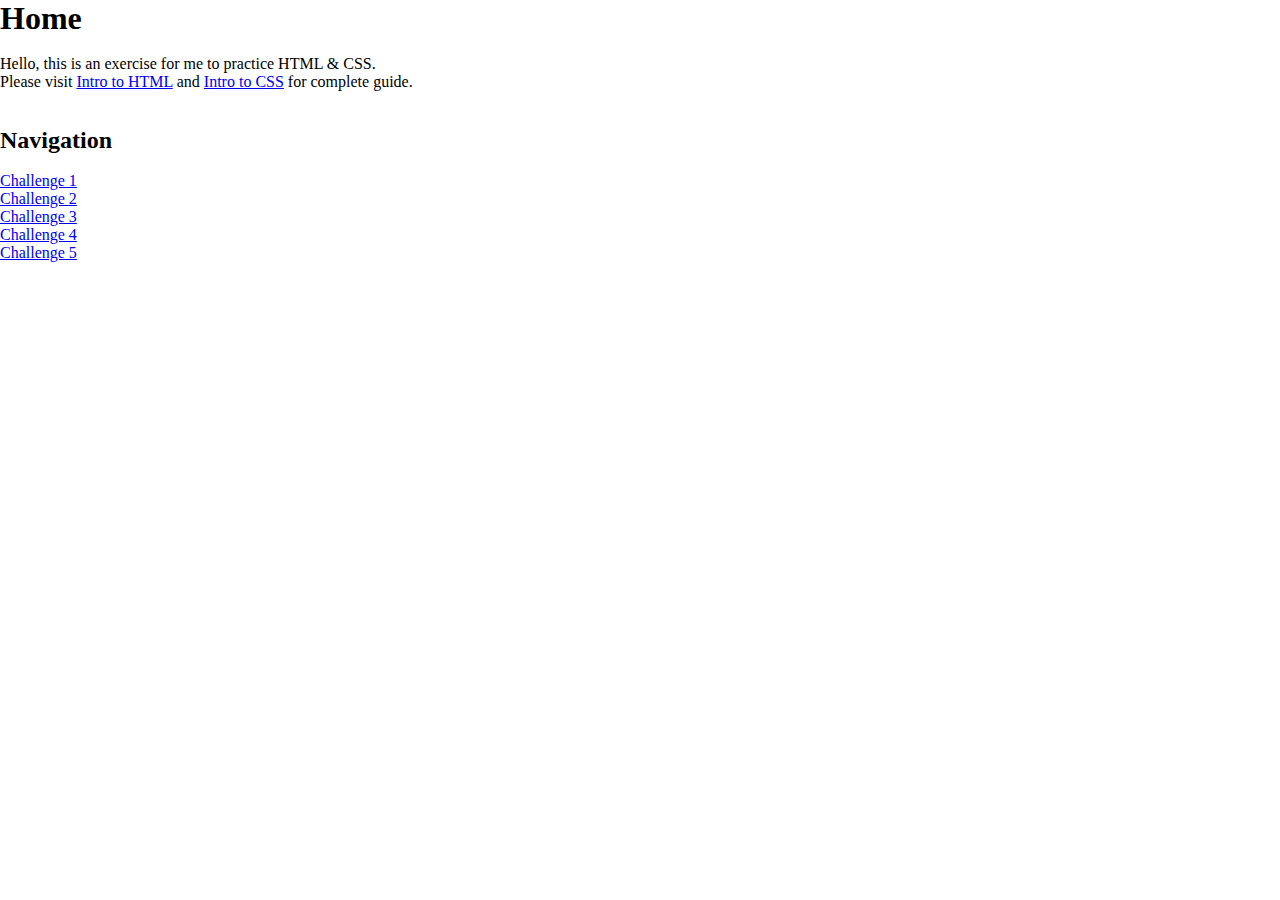
<file: index.html>
<!DOCTYPE html>
<html lang="en">
<head>
    <meta charset="UTF-8">
    <meta name="viewport" content="width=device-width, initial-scale=1.0">
    <title>Let's Practice HTML & CSS</title>
    <link rel="stylesheet" type="text/css" href="styles.css"/>
</head>
<body>
    <h1>Home</h1>
    <br>
    <p>Hello, this is an exercise for me to practice HTML & CSS.</p>
    <p>Please visit <a href="https://reminiscent-peony-d4b.notion.site/Class-1-Intro-To-HTML-27ccefa0318c80cc8a5cc72556d3a87a" target="_blank">Intro to HTML</a> and <a href="https://reminiscent-peony-d4b.notion.site/Class-3-Intro-To-CSS-27ccefa0318c8031854ad1d6781655b5" target="_blank">Intro to CSS</a> for complete guide.</p>
    <br>
    <br>
    <h2>Navigation</h2>
    <br>
    <ul>
        <li><a href="challenge1.html" rel="noopener noreferrer">Challenge 1</a></li>
        <li><a href="challenge2.html" rel="noopener noreferrer">Challenge 2</a></li>
        <li><a href="challenge3.html" rel="noopener noreferrer">Challenge 3</a></li>
        <li><a href="challenge4.html" rel="noopener noreferrer">Challenge 4</a></li>
        <li><a href="challenge5.html" rel="noopener noreferrer">Challenge 5</a></li>
    </ul>
</body> 
</html>
</file>
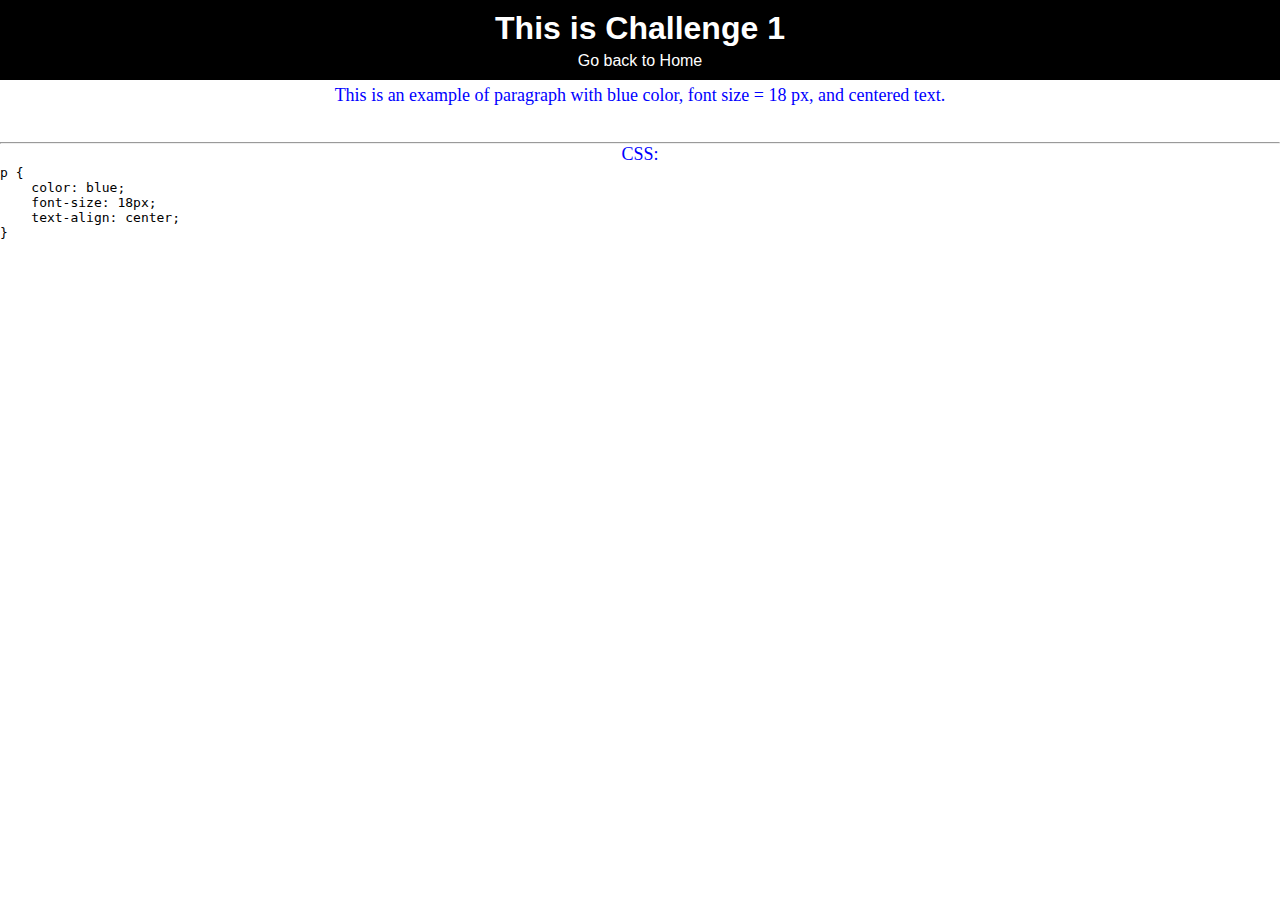
<file: challenge1.html>
<!DOCTYPE html>
<html lang="en">
<head>
    <meta charset="UTF-8">
    <meta name="viewport" content="width=device-width, initial-scale=1.0">
    <title>Challenge 1</title>
    <link rel="stylesheet" type="text/css" href="styles1.css">
</head>
<body>
    <header>
        <h1>This is Challenge 1</h1>
        <a href="index.html" rel="noopener noreferrer">Go back to Home</a>
    </header>

    <section>
        <p>This is an example of paragraph with blue color, font size = 18 px, and centered text.</p>
    </section>
    <br>
    <br>
    <section>
        <hr>
        <p>CSS:</p>
        <pre><code>p {
    color: blue;
    font-size: 18px;
    text-align: center;
}
            </code>
        </pre>
    </section>
</body>
</html>
</file>
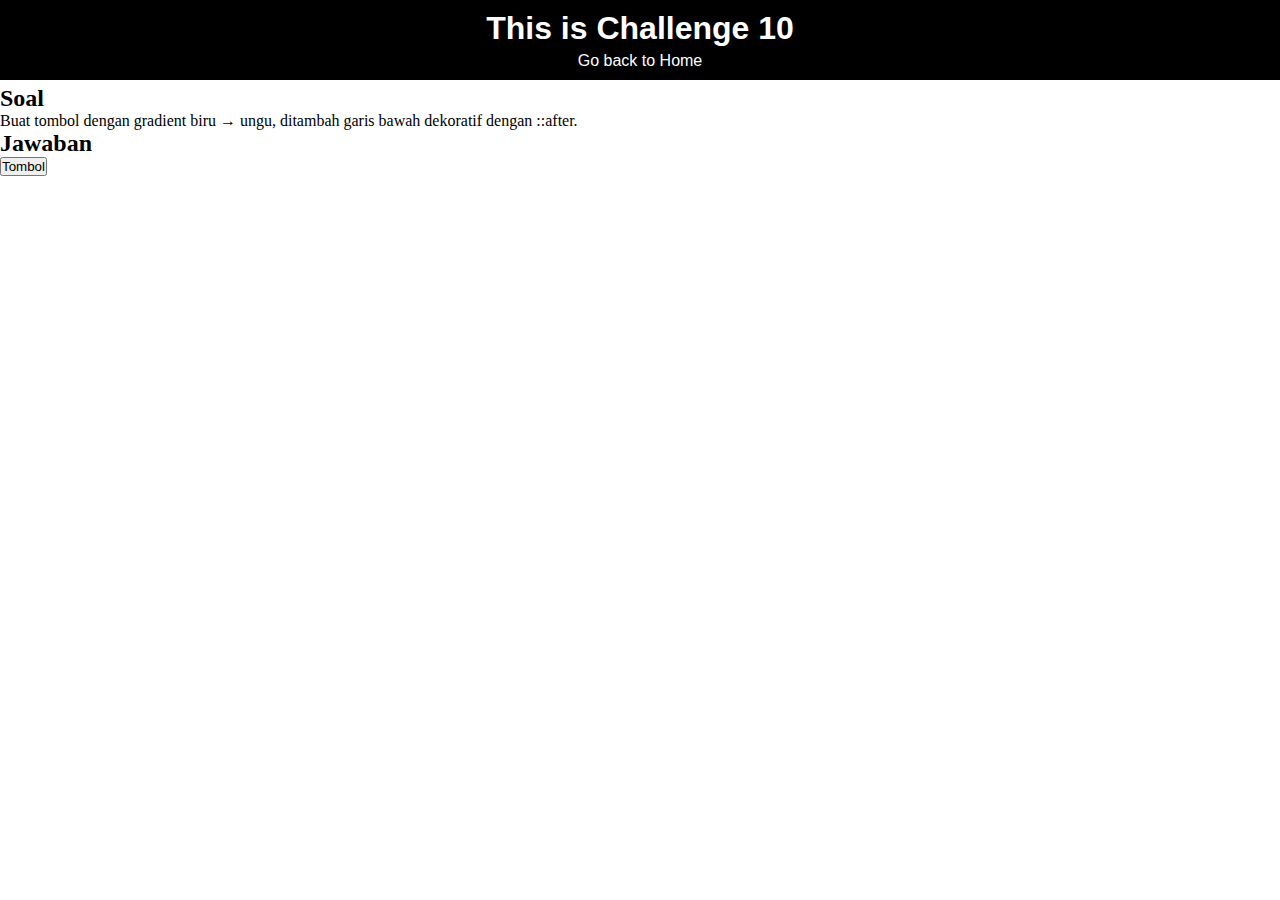
<file: challenge10.html>
<!DOCTYPE html>
<html lang="en">
<head>
    <meta charset="UTF-8">
    <meta name="viewport" content="width=device-width, initial-scale=1.0">
    <title>Challenge 10</title>
    <link rel="stylesheet" href="styles10.css">
</head>
<body>
    <header>
        <h1>This is Challenge 10</h1>
        <a href="index.html">Go back to Home</a>
    </header>

    <section>
        <h2>Soal</h2>
        <p>Buat tombol dengan gradient biru → ungu, ditambah garis bawah dekoratif dengan ::after.</p>
    </section>

    <section>
        <h2>Jawaban</h2>
        <div>
            <button class="button">Tombol</button>
        </div>
    </section>
</body>
</html>
</file>
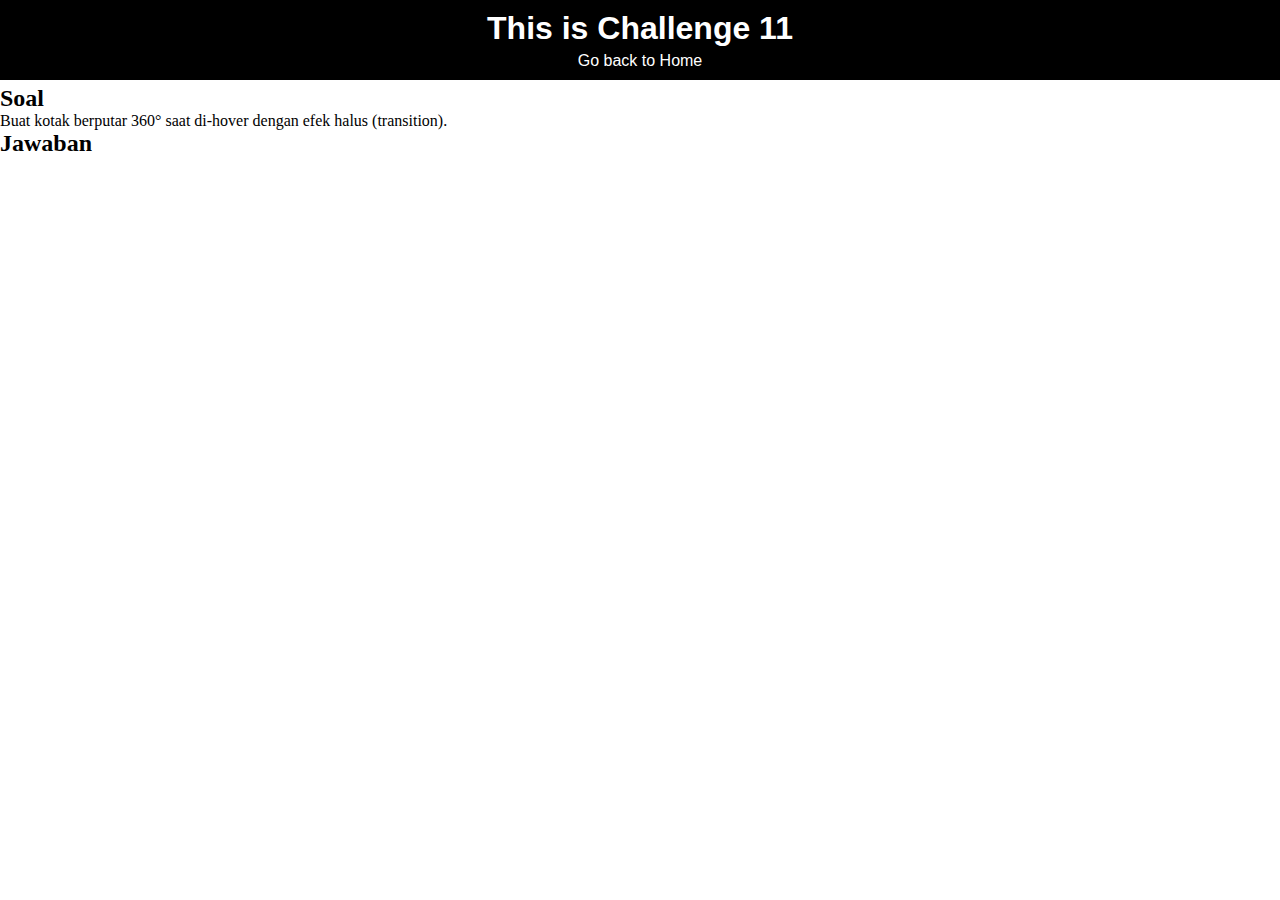
<file: challenge11.html>
<!DOCTYPE html>
<html lang="en">
<head>
    <meta charset="UTF-8">
    <meta name="viewport" content="width=device-width, initial-scale=1.0">
    <title>Challenge 11</title>
    <link rel="stylesheet" href="styles11.css">
</head>
<body>
    <header>
        <h1>This is Challenge 11</h1>
        <a href="index.html">Go back to Home</a>
    </header>

    <section>
        <h2>Soal</h2>
        <p>Buat kotak berputar 360° saat di-hover dengan efek halus (transition).</p>
    </section>

    <section>
        <h2>Jawaban</h2>
    </section>
</body>
</html>
</file>
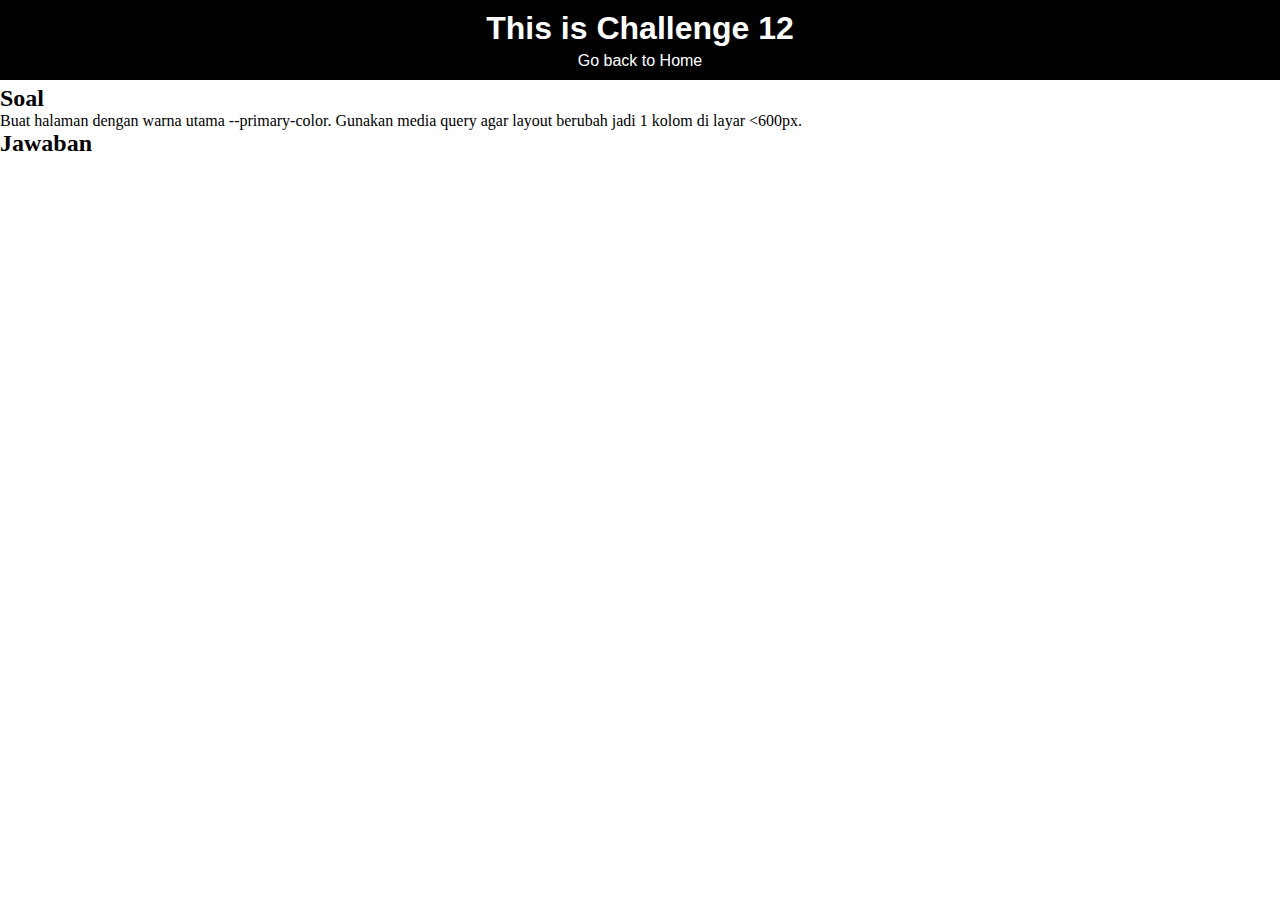
<file: challenge12.html>
<!DOCTYPE html>
<html lang="en">
<head>
    <meta charset="UTF-8">
    <meta name="viewport" content="width=device-width, initial-scale=1.0">
    <title>Challenge 12</title>
    <link rel="stylesheet" href="styles12.css">
</head>
<body>
    <header>
        <h1>This is Challenge 12</h1>
        <a href="index.html">Go back to Home</a>
    </header>

    <section>
        <h2>Soal</h2>
        <p>Buat halaman dengan warna utama --primary-color. Gunakan media query agar layout berubah jadi 1 kolom di layar <600px.</p>
    </section>

    <section>
        <h2>Jawaban</h2>
    </section>
</body>
</html>
</file>
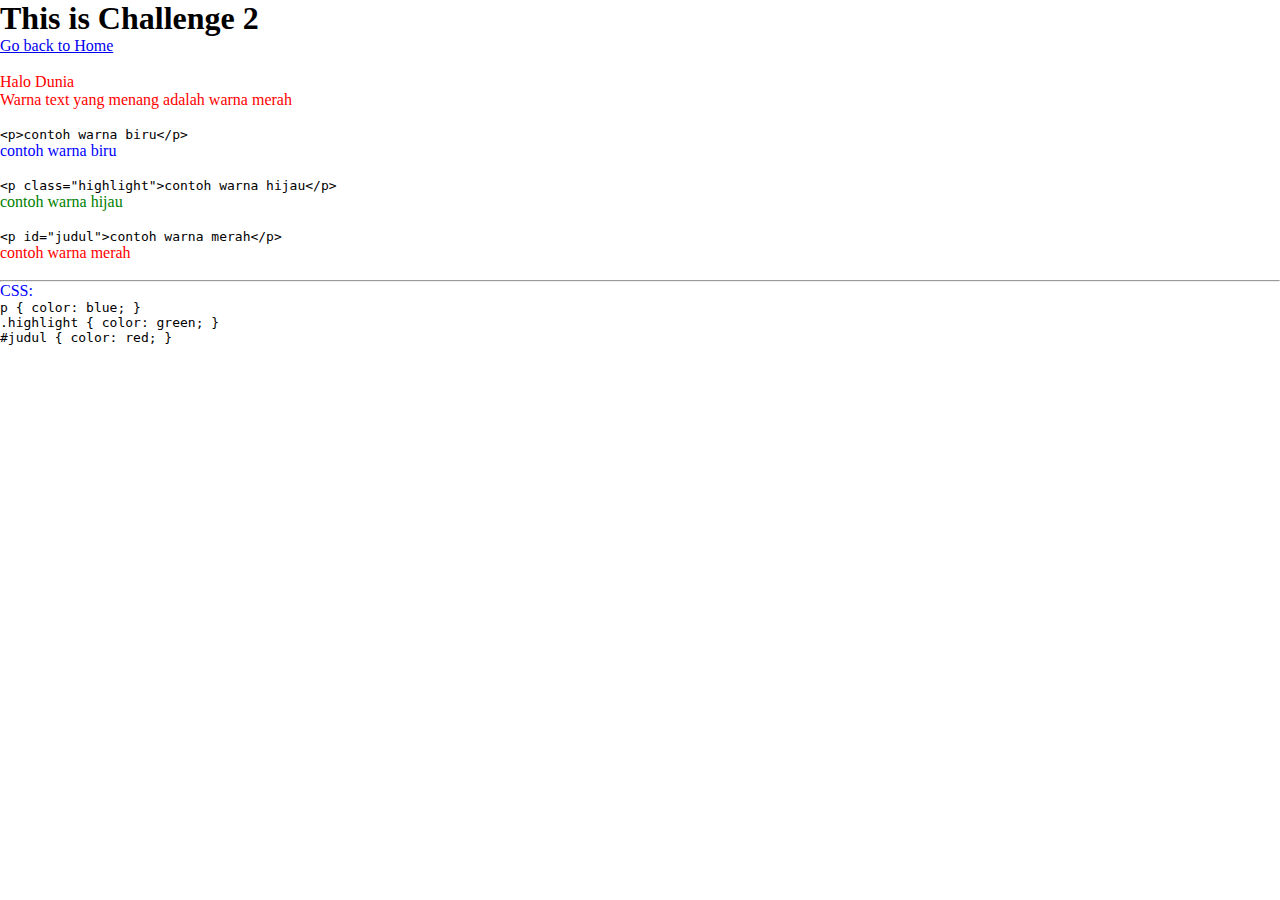
<file: challenge2.html>
<!DOCTYPE html>
<html lang="en">
<head>
    <meta charset="UTF-8">
    <meta name="viewport" content="width=device-width, initial-scale=1.0">
    <title>Challenge 2</title>
    <link rel="stylesheet" type="text/css" href="styles2.css">
</head>
<body>
    <header>
        <h1>This is Challenge 2</h1>
        <a href="index.html" rel="noopener noreferrer">Go back to Home</a>
    </header>
    
    <br>
    <section>
        <p id="judul" class="highlight">Halo Dunia</p> 
        <p id="judul" class="highlight">Warna text yang menang adalah warna merah</p>

        <br>
        <pre><code>&lt;p&gt;contoh warna biru&lt;/p&gt;</code></pre>
        <p>contoh warna biru </p>
        <br>
        <pre><code>&lt;p class="highlight"&gt;contoh warna hijau&lt;/p&gt;</code></pre>
        <p class="highlight">contoh warna hijau</p>
        <br>
        <pre><code>&lt;p id="judul"&gt;contoh warna merah&lt;/p&gt;</code></pre>
        <p id="judul">contoh warna merah</p>

        <br>
        <hr>
        <p>CSS:</p>
        <pre><code>p { color: blue; }  
.highlight { color: green; }
#judul { color: red; }  </code></pre>
    </section>
</body>
</html>
</file>
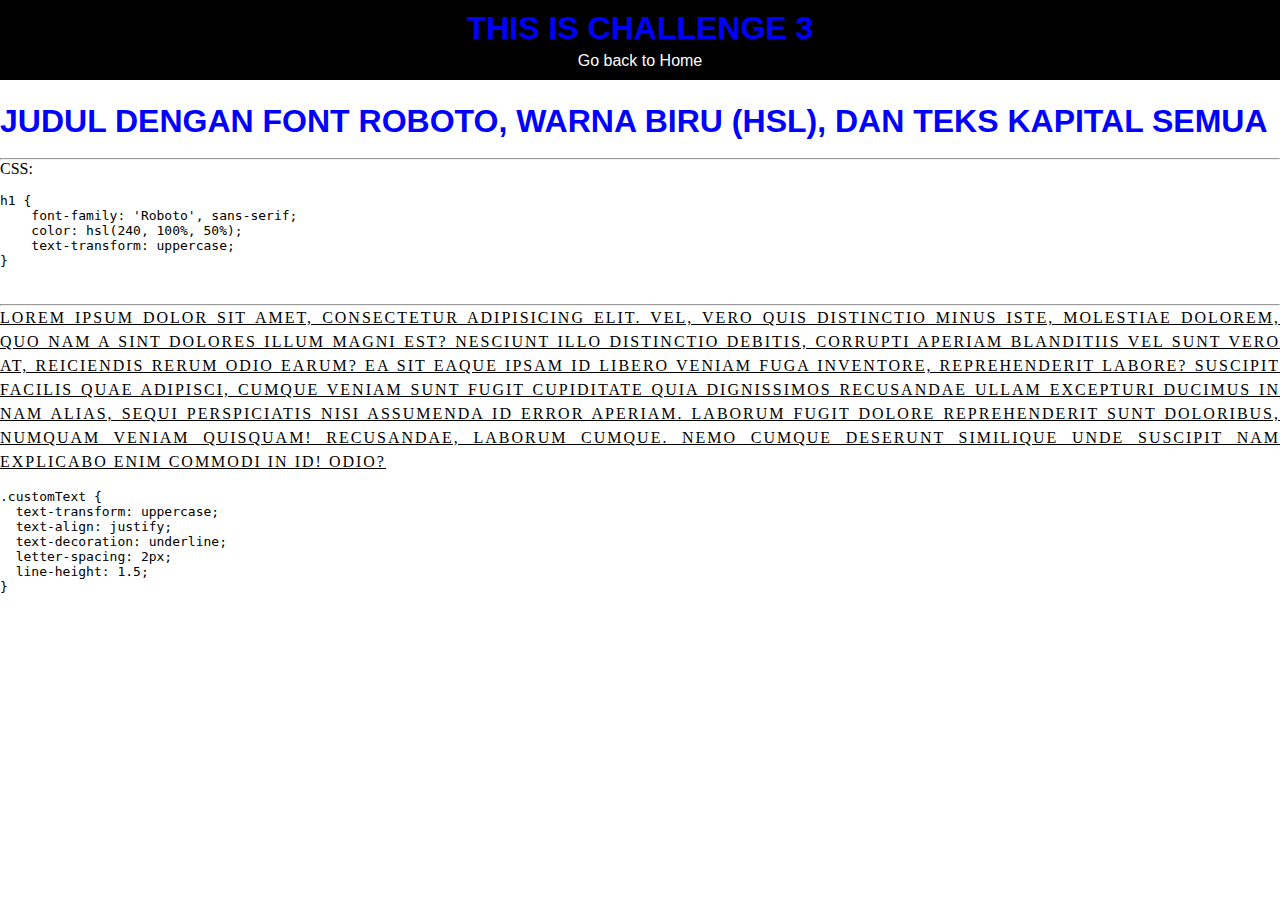
<file: challenge3.html>
<!DOCTYPE html>
<html lang="en">
<head>
    <meta charset="UTF-8">
    <meta name="viewport" content="width=device-width, initial-scale=1.0">
    <title>Challenge 3</title>
    <link rel="stylesheet" type="text/css" href="styles3.css">
</head>
<body>
    <header>
        <h1>This is Challenge 3</h1>
        <a href="index.html">Go back to Home</a>
    </header>
    <br>
    <section>
        <h1>Judul dengan font Roboto, Warna Biru (HSL), dan teks kapital semua</h1>
    </section>
    <br>
    <section>
        <hr>
        <p>CSS:</p>
        <pre><code>
h1 {
    font-family: 'Roboto', sans-serif;
    color: hsl(240, 100%, 50%);
    text-transform: uppercase;
}</code></pre>
    </section>
    <br>
    <br>
    <section>
        <hr>
        <p class="customText">Lorem ipsum dolor sit amet, consectetur adipisicing elit. Vel, vero quis distinctio minus iste, molestiae dolorem, quo nam a sint dolores illum magni est? Nesciunt illo distinctio debitis, corrupti aperiam blanditiis vel sunt vero at, reiciendis rerum odio earum? Ea sit eaque ipsam id libero veniam fuga inventore, reprehenderit labore? Suscipit facilis quae adipisci, cumque veniam sunt fugit cupiditate quia dignissimos recusandae ullam excepturi ducimus in nam alias, sequi perspiciatis nisi assumenda id error aperiam. Laborum fugit dolore reprehenderit sunt doloribus, numquam veniam quisquam! Recusandae, laborum cumque. Nemo cumque deserunt similique unde suscipit nam explicabo enim commodi in id! Odio?</p>

        <pre><code>
.customText {
  text-transform: uppercase;
  text-align: justify;
  text-decoration: underline;
  letter-spacing: 2px;
  line-height: 1.5;
}
</code></pre>
    </section>
</body>
</html>
</file>
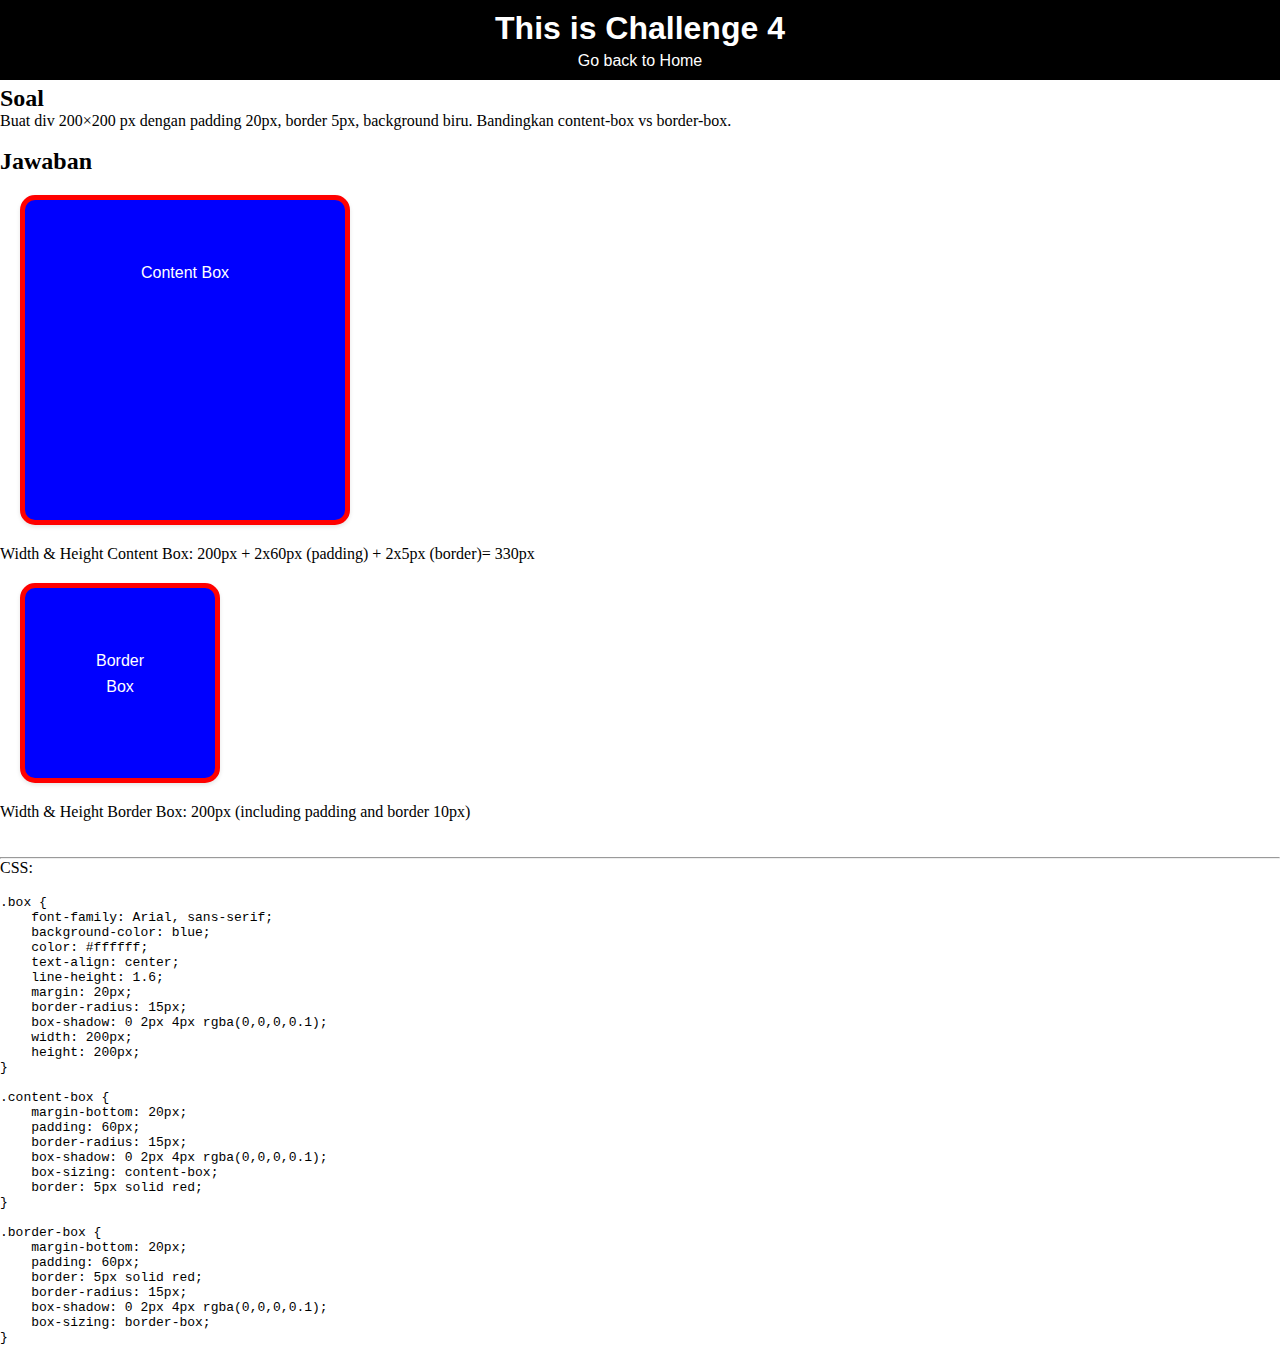
<file: challenge4.html>
<!DOCTYPE html>
<html lang="en">
<head>
    <meta charset="UTF-8">
    <meta name="viewport" content="width=device-width, initial-scale=1.0">
    <title>Challenge 4</title>
    <link rel="stylesheet" href="styles4.css">
</head>
<body>
    <header>
        <h1>This is Challenge 4</h1>
        <a href="index.html">Go back to Home</a>
    </header>

    <section>
        <h2>Soal</h2>
        <p>Buat div 200×200 px dengan padding 20px, border 5px, background biru. Bandingkan content-box vs border-box.</p>
    </section>
    <br>
    <section>
        <h2>Jawaban</h2>
        <div class="box content-box">
            Content Box
        </div>
        <p>Width & Height Content Box: 200px + 2x60px (padding) + 2x5px   (border)= 330px</p>
        <div class="box border-box">
            Border Box
        </div>
        <p>Width & Height Border Box: 200px (including padding and border 10px)</p>
    </section>
    <br>
    <br>
    <hr>
    <p>CSS:</p>
    <br>
    <pre><code>.box {
    font-family: Arial, sans-serif;
    background-color: blue;
    color: #ffffff;
    text-align: center;
    line-height: 1.6;
    margin: 20px;
    border-radius: 15px;
    box-shadow: 0 2px 4px rgba(0,0,0,0.1);
    width: 200px;
    height: 200px;
}

.content-box {
    margin-bottom: 20px;
    padding: 60px;
    border-radius: 15px;
    box-shadow: 0 2px 4px rgba(0,0,0,0.1);
    box-sizing: content-box;
    border: 5px solid red;
}

.border-box {
    margin-bottom: 20px;
    padding: 60px;
    border: 5px solid red;
    border-radius: 15px;
    box-shadow: 0 2px 4px rgba(0,0,0,0.1);
    box-sizing: border-box; 
}</code></pre>
</body>
</html>
</file>
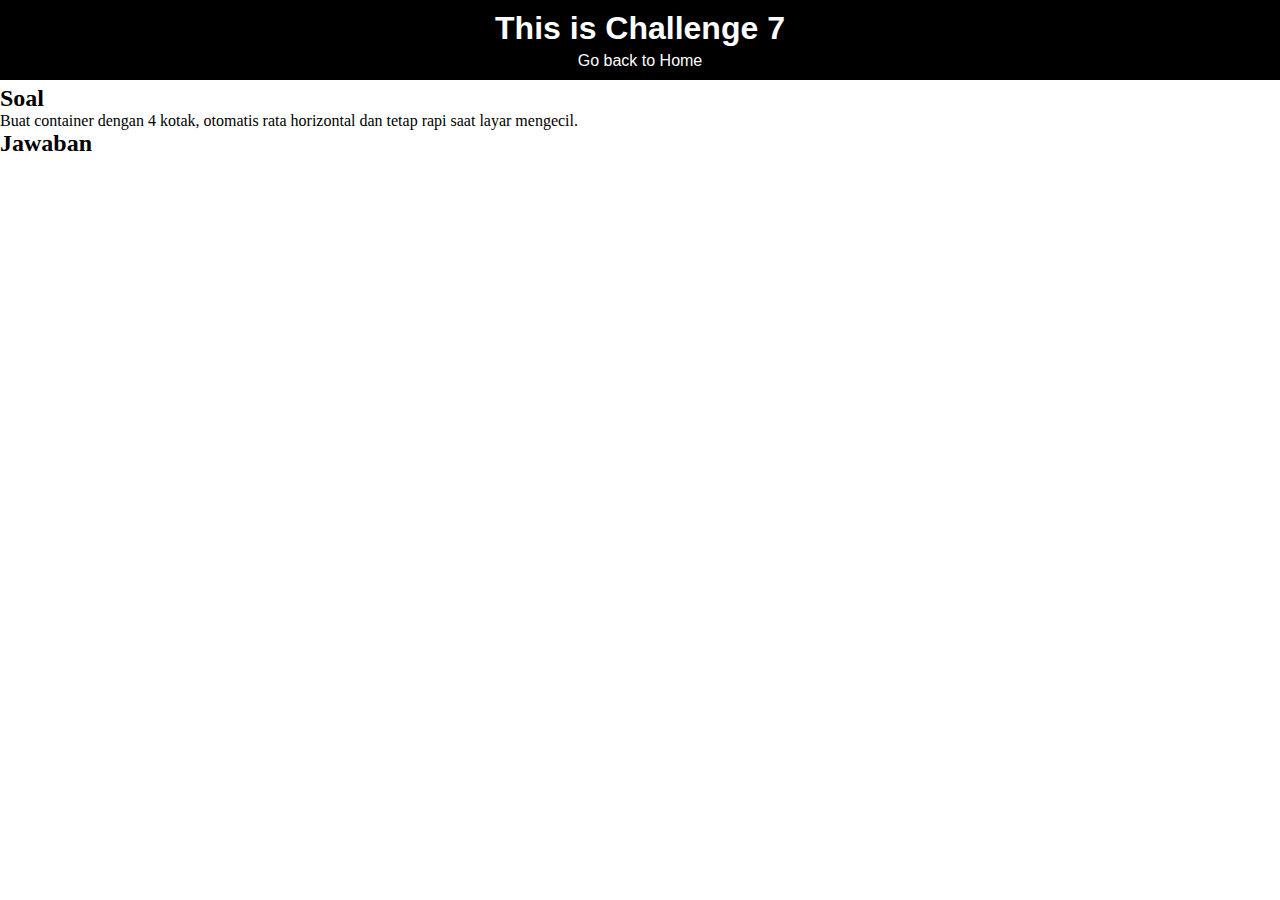
<file: challenge7.html>
<!DOCTYPE html>
<html lang="en">
<head>
    <meta charset="UTF-8">
    <meta name="viewport" content="width=device-width, initial-scale=1.0">
    <title>Challenge 7</title>
    <link rel="stylesheet" href="styles7.css">
</head>
<body>
    <header>
        <h1>This is Challenge 7</h1>
        <a href="index.html">Go back to Home</a>
    </header>

    <section>
        <h2>Soal</h2>
        <p>Buat container dengan 4 kotak, otomatis rata horizontal dan tetap rapi saat layar mengecil.</p>
    </section>

    <section>
        <h2>Jawaban</h2>
    </section>
</body>
</html>
</file>
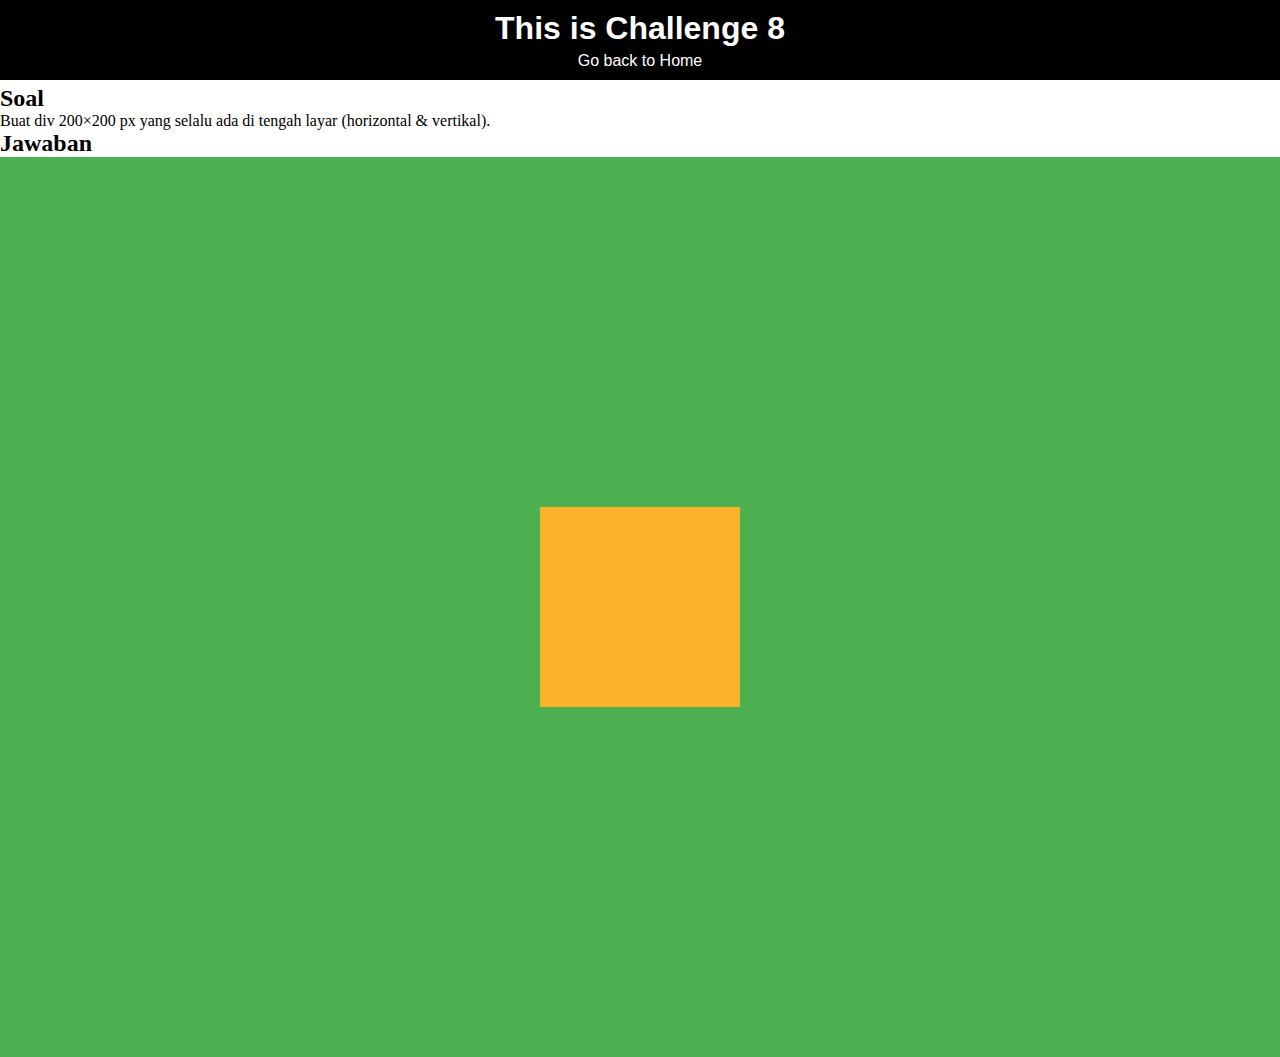
<file: challenge8.html>
<!DOCTYPE html>
<html lang="en">
<head>
    <meta charset="UTF-8">
    <meta name="viewport" content="width=device-width, initial-scale=1.0">
    <title>Challenge 8</title>
    <link rel="stylesheet" href="styles8.css">
</head>
<body>
    <header>
        <h1>This is Challenge 8</h1>
        <a href="index.html">Go back to Home</a>
    </header>

    <section>
        <h2>Soal</h2>
        <p>Buat div 200×200 px yang selalu ada di tengah layar (horizontal & vertikal).</p>
    </section>

    <section>
        <h2>Jawaban</h2>
        <div class="container">
            <div class="box"></div>
        </div>
    </section>
</body>
</html>
</file>
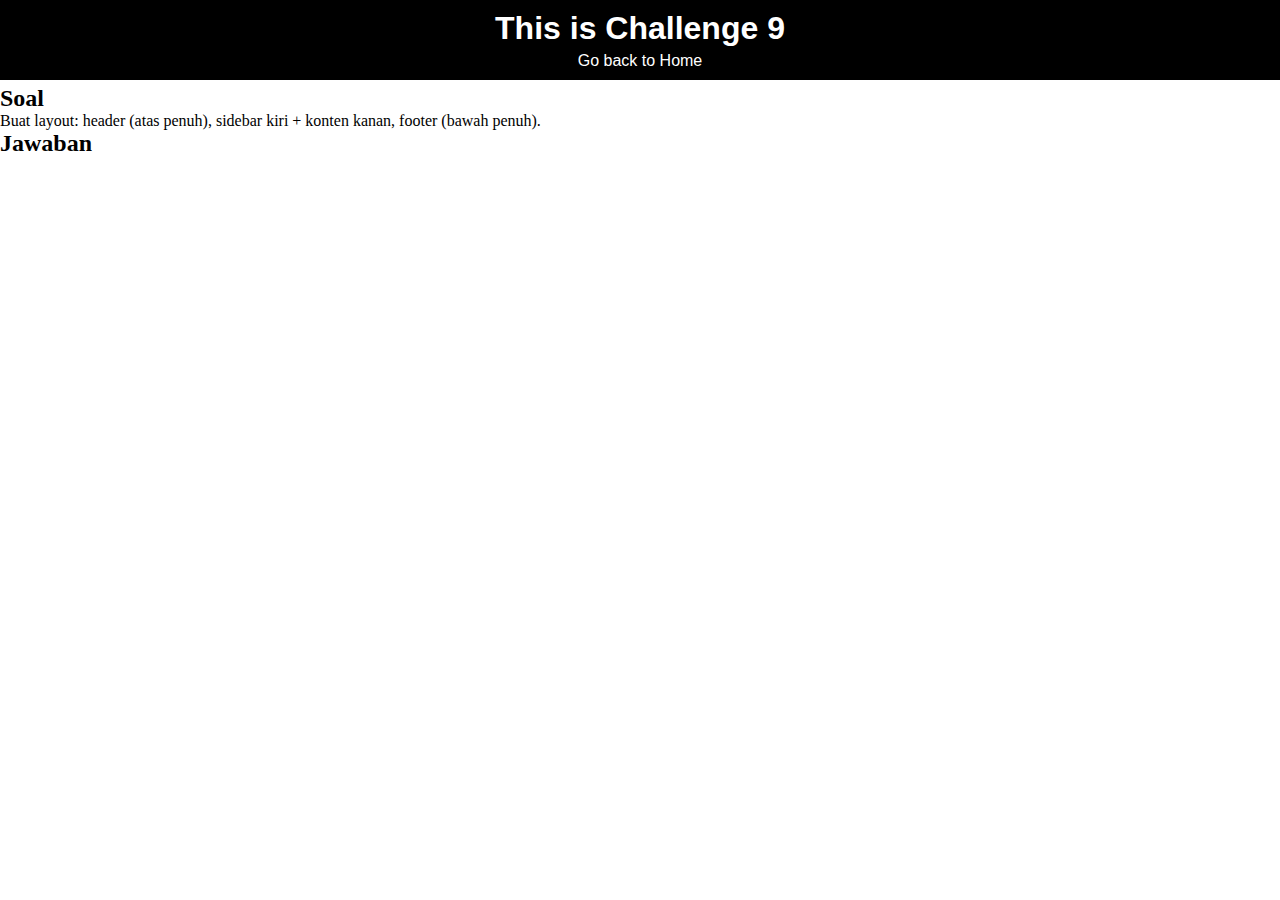
<file: challenge9.html>
<!DOCTYPE html>
<html lang="en">
<head>
    <meta charset="UTF-8">
    <meta name="viewport" content="width=device-width, initial-scale=1.0">
    <title>Challenge 9</title>
    <link rel="stylesheet" href="styles9.css">
</head>
<body>
    <header>
        <h1>This is Challenge 9</h1>
        <a href="index.html">Go back to Home</a>
    </header>

    <section>
        <h2>Soal</h2>
        <p>Buat layout: header (atas penuh), sidebar kiri + konten kanan, footer (bawah penuh).</p>
    </section>

    <section>
        <h2>Jawaban</h2>
    </section>
</body>
</html>
</file>
<file: styles.css>
* {
    padding: 0px;
    margin: 0px;
    box-sizing: border-box;
}
</file>
<file: styles1.css>
* {
    padding: 0px;
    margin: 0px;
    box-sizing: border-box;
}

header {
    font-family: Arial, Helvetica, sans-serif;
    background-color: #000000;
    color: white;
    padding: 10px 0;
    text-align: center;
    margin-bottom: 5px;

    h1 {
        margin-bottom: 5px;
    }

    a {
    color: #ffffff;
    text-decoration: none;
    }

    a:hover {
    text-decoration: underline;
    }   
}

p {
    color: blue;
    font-size: 18px;
    text-align: center;
}
</file>
<file: styles10.css>
* {
    padding: 0px;
    margin: 0px;
    box-sizing: border-box;
}

header {
    font-family: Arial, Helvetica, sans-serif;
    background-color: #000000;
    color: white;
    padding: 10px 0;
    text-align: center;
    margin-bottom: 5px;

    h1 {
        margin-bottom: 5px;
    }

    a {
    color: #ffffff;
    text-decoration: none;
    }

    a:hover {
    text-decoration: underline;
    }   
}
</file>
<file: styles11.css>
* {
    padding: 0px;
    margin: 0px;
    box-sizing: border-box;
}

header {
    font-family: Arial, Helvetica, sans-serif;
    background-color: #000000;
    color: white;
    padding: 10px 0;
    text-align: center;
    margin-bottom: 5px;

    h1 {
        margin-bottom: 5px;
    }

    a {
    color: #ffffff;
    text-decoration: none;
    }

    a:hover {
    text-decoration: underline;
    }   
}
</file>
<file: styles12.css>
* {
    padding: 0px;
    margin: 0px;
    box-sizing: border-box;
}

header {
    font-family: Arial, Helvetica, sans-serif;
    background-color: #000000;
    color: white;
    padding: 10px 0;
    text-align: center;
    margin-bottom: 5px;

    h1 {
        margin-bottom: 5px;
    }

    a {
    color: #ffffff;
    text-decoration: none;
    }

    a:hover {
    text-decoration: underline;
    }   
}
</file>
<file: styles2.css>
* {
    margin: 0;
    padding: 0;
    box-sizing: border-box;
}

p { color: blue; }  

.highlight { color: green; }

#judul { color: red; }
</file>
<file: styles3.css>
* {
    padding: 0px;
    margin: 0px;
    box-sizing: border-box;
}

header {
    font-family: Arial, Helvetica, sans-serif;
    background-color: #000000;
    color: white;
    padding: 10px 0;
    text-align: center;
    margin-bottom: 5px;

    h1 {
        margin-bottom: 5px;
    }

    a {
    color: #ffffff;
    text-decoration: none;
    }

    a:hover {
    text-decoration: underline;
    }   
}

h1 {
    font-family: 'Roboto', sans-serif;
    color: hsl(240, 100%, 50%);
    text-transform: uppercase;
}

.fontArial {
    font-family: Arial, sans-serif;
}

.uppercase {
    text-transform: uppercase;
}

.underline {
    text-decoration: underline;
}

.bold {
    font-weight: bold;
}

.customText {
  text-transform: uppercase;
  text-align: justify;
  text-decoration: underline;
  letter-spacing: 2px;
  line-height: 1.5;
}
</file>
<file: styles4.css>
* {
    padding: 0px;
    margin: 0px;
    box-sizing: border-box;
}

header {
    font-family: Arial, Helvetica, sans-serif;
    background-color: #000000;
    color: white;
    padding: 10px 0;
    text-align: center;
    margin-bottom: 5px;

    h1 {
        margin-bottom: 5px;
    }

    a {
    color: #ffffff;
    text-decoration: none;
    }

    a:hover {
    text-decoration: underline;
    }   
}

.box {
    font-family: Arial, sans-serif;
    background-color: blue;
    color: #ffffff;
    text-align: center;
    line-height: 1.6;
    margin: 20px;
    border-radius: 15px;
    box-shadow: 0 2px 4px rgba(0,0,0,0.1);
    width: 200px;
    height: 200px;
}

.content-box {
    margin-bottom: 20px;
    padding: 60px;
    border-radius: 15px;
    box-shadow: 0 2px 4px rgba(0,0,0,0.1);
    box-sizing: content-box;
    border: 5px solid red;
}

.border-box {
    margin-bottom: 20px;
    padding: 60px;
    border: 5px solid red;
    border-radius: 15px;
    box-shadow: 0 2px 4px rgba(0,0,0,0.1);
    box-sizing: border-box; 
}
</file>
<file: styles7.css>
* {
    padding: 0px;
    margin: 0px;
    box-sizing: border-box;
}

header {
    font-family: Arial, Helvetica, sans-serif;
    background-color: #000000;
    color: white;
    padding: 10px 0;
    text-align: center;
    margin-bottom: 5px;

    h1 {
        margin-bottom: 5px;
    }

    a {
    color: #ffffff;
    text-decoration: none;
    }

    a:hover {
    text-decoration: underline;
    }   
}
</file>
<file: styles8.css>
* {
    padding: 0px;
    margin: 0px;
    box-sizing: border-box;
}

header {
    font-family: Arial, Helvetica, sans-serif;
    background-color: #000000;
    color: white;
    padding: 10px 0;
    text-align: center;
    margin-bottom: 5px;

    h1 {
        margin-bottom: 5px;
    }

    a {
    color: #ffffff;
    text-decoration: none;
    }

    a:hover {
    text-decoration: underline;
    }   
}

.container {
    display: flex;
    justify-content: center;
    align-items: center;
    height: 100vh;
    background-color: #4CAF50;
}

.box {
    width: 200px;
    height: 200px;
    margin: 0 auto;
    background-color: #fab22c;
}
</file>
<file: styles9.css>
* {
    padding: 0px;
    margin: 0px;
    box-sizing: border-box;
}

header {
    font-family: Arial, Helvetica, sans-serif;
    background-color: #000000;
    color: white;
    padding: 10px 0;
    text-align: center;
    margin-bottom: 5px;

    h1 {
        margin-bottom: 5px;
    }

    a {
    color: #ffffff;
    text-decoration: none;
    }

    a:hover {
    text-decoration: underline;
    }   
}
</file>
